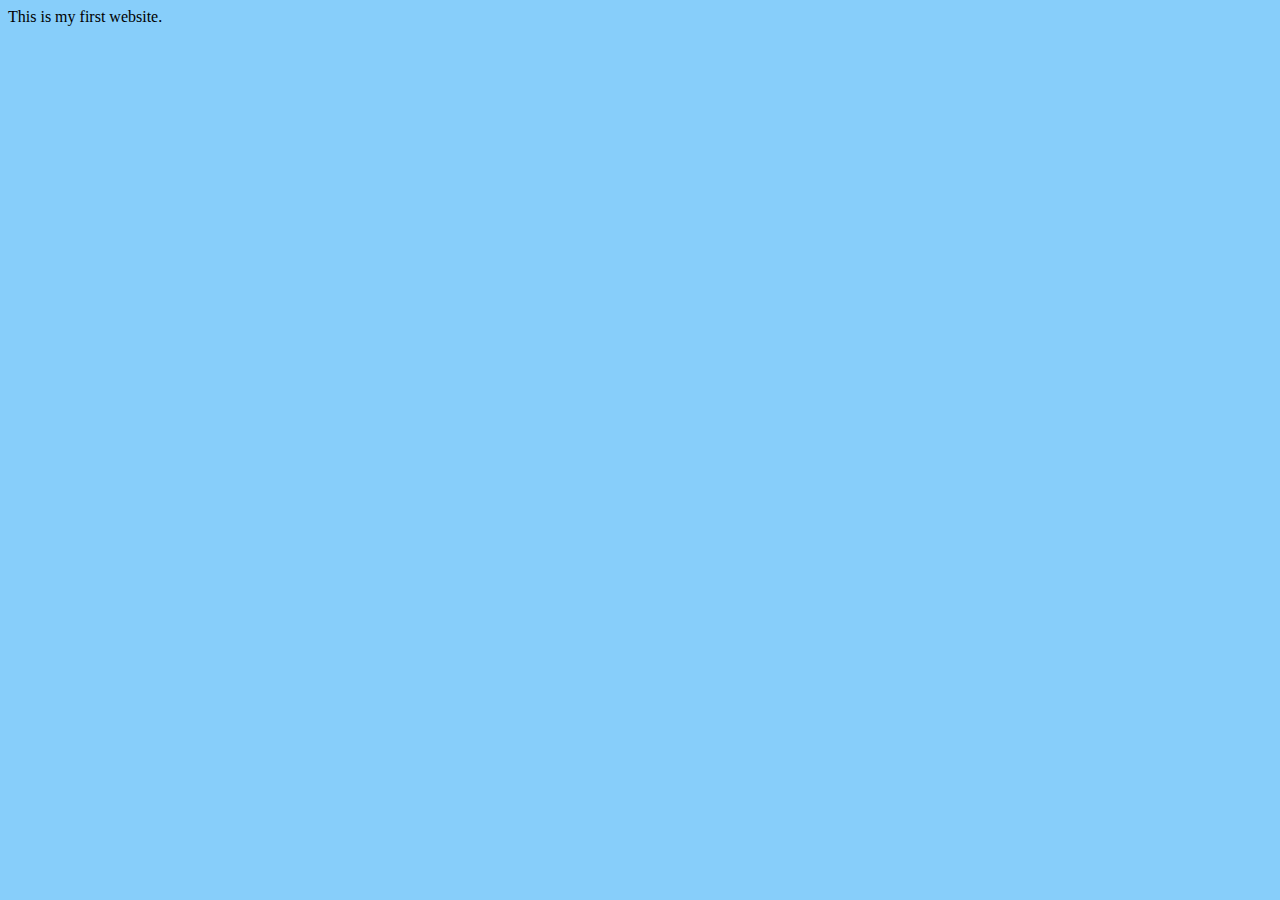
<file: .ssh/Github/Firstsite/index.html>
<!DOCTYPE html>
<html lang="en">
<head>
    <meta charset="UTF-8">
    <meta name="viewport" content="width=device-width, initial-scale=1.0">
    <title>Web Development</title>
    <link rel="stylesheet" href="style.css">  
</head>
<body>
    This is my first website.

    <script src="script.js"></script>
</body>
</html>
</file>
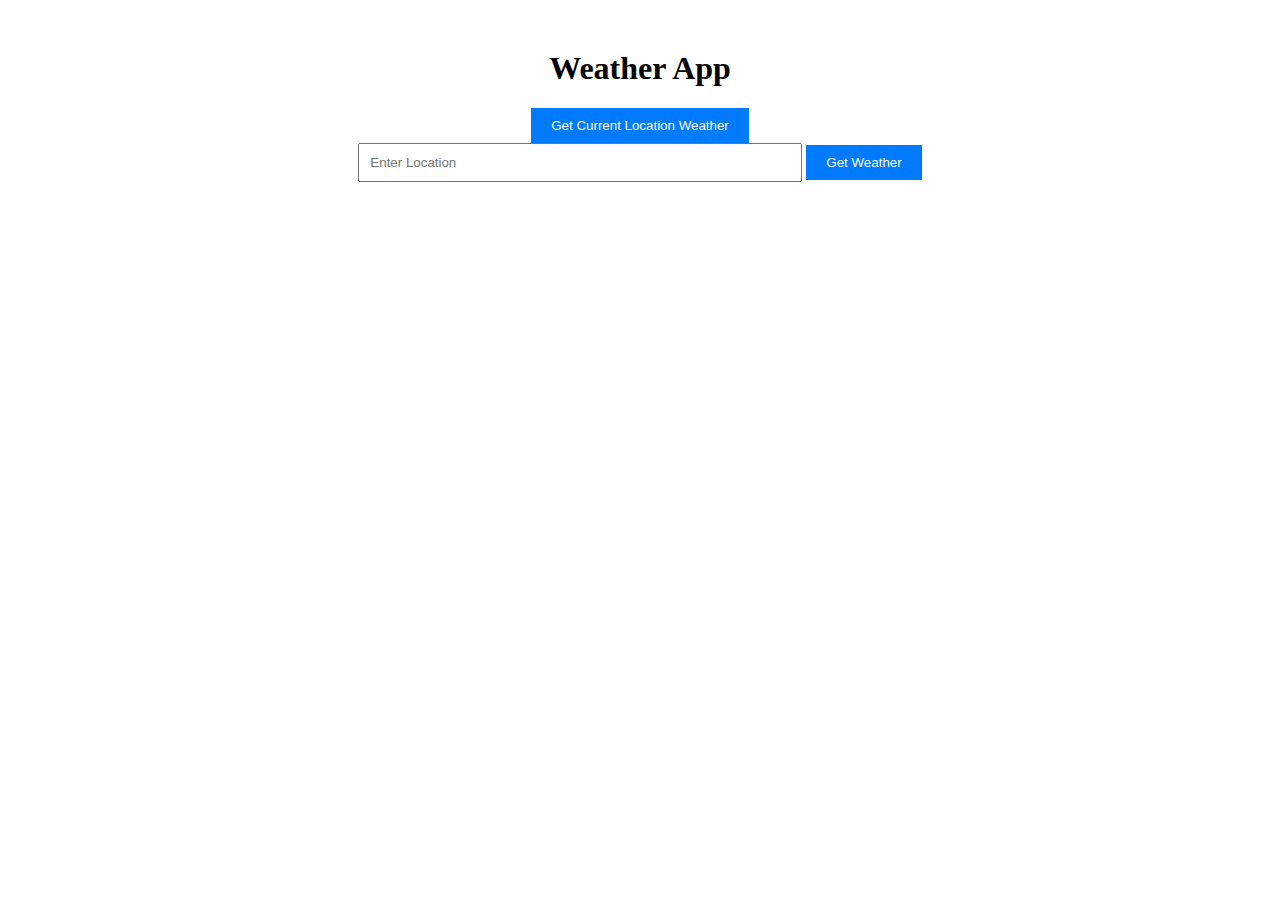
<file: .ssh/Github/Weather/index.html>
<!DOCTYPE html>
<html lang="en">
<head>
    <meta charset="UTF-8">
    <meta name="viewport" content="width=device-width, initial-scale=1.0">
    <title>Weather App</title>
    <link rel="stylesheet" href="styles.css">
</head>
<body>
    <div class="container">
        <h1>Weather App</h1>
        <button onclick="getLocation()">Get Current Location Weather</button>
        <input type="text" id="locationInput" placeholder="Enter Location">
        <button onclick="getWeather()">Get Weather</button>
        <div id="weatherInfo"></div>
    </div>
    <script src="script.js"></script>
</body>
</html>
</file>
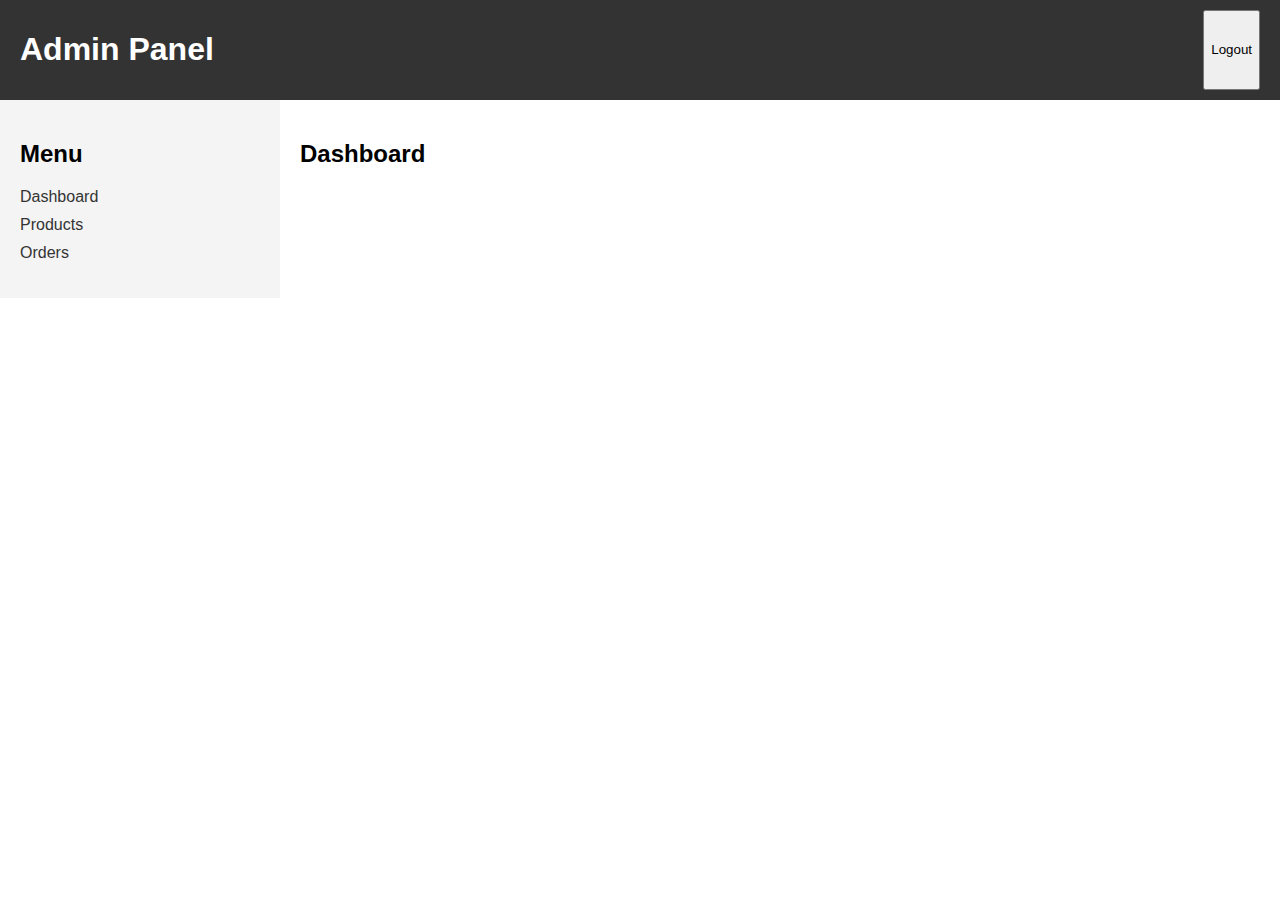
<file: .ssh/Github/Web_Development_Project/Admin PanelDashboard/Index.html>
<!DOCTYPE html>
<html lang="en">
<head>
    <meta charset="UTF-8">
    <meta name="viewport" content="width=device-width, initial-scale=1.0">
    <title>Admin Panel</title>
    <link rel="stylesheet" href="Style.css">
</head>
<body>
    <header>
        <h1>Admin Panel</h1>
        <button id="logoutBtn">Logout</button>
    </header>
    <div class="container">
        <aside>
            <h2>Menu</h2>
            <ul>
                <li><a href="#" id="dashboardLink">Dashboard</a></li>
                <li><a href="#" id="productsLink">Products</a></li>
                <li><a href="#" id="ordersLink">Orders</a></li>
            </ul>
        </aside>
        <main id="mainContent">
            <!-- Content will be loaded dynamically here -->
        </main>
    </div>
    <script src="Script.js"></script>
</body>
</html>
</file>
<file: .ssh/Github/Firstsite/style.css>
body{
    background-color:lightskyblue;
    color:black;
}
</file>
<file: .ssh/Github/Weather/styles.css>
.container {
    max-width: 600px;
    margin: 50px auto;
    text-align: center;
}

input[type="text"] {
    width: 70%;
    padding: 10px;
    margin-bottom: 10px;
}

button {
    padding: 10px 20px;
    background-color: #007bff;
    color: white;
    border: none;
    cursor: pointer;
}

button:hover {
    background-color: #0056b3;
}

#weatherInfo {
    margin-top: 20px;
}
</file>
<file: .ssh/Github/Web_Development_Project/Admin PanelDashboard/Style.css>
body {
    font-family: Arial, sans-serif;
    margin: 0;
    padding: 0;
}

header {
    background-color: #333;
    color: #fff;
    padding: 10px 20px;
    display: flex;
    justify-content: space-between;
}

.container {
    display: flex;
}

aside {
    width: 20%;
    background-color: #f4f4f4;
    padding: 20px;
}

ul {
    list-style-type: none;
    padding: 0;
}

ul li {
    margin-bottom: 10px;
}

a {
    text-decoration: none;
    color: #333;
}

main {
    width: 80%;
    padding: 20px;
}
</file>
